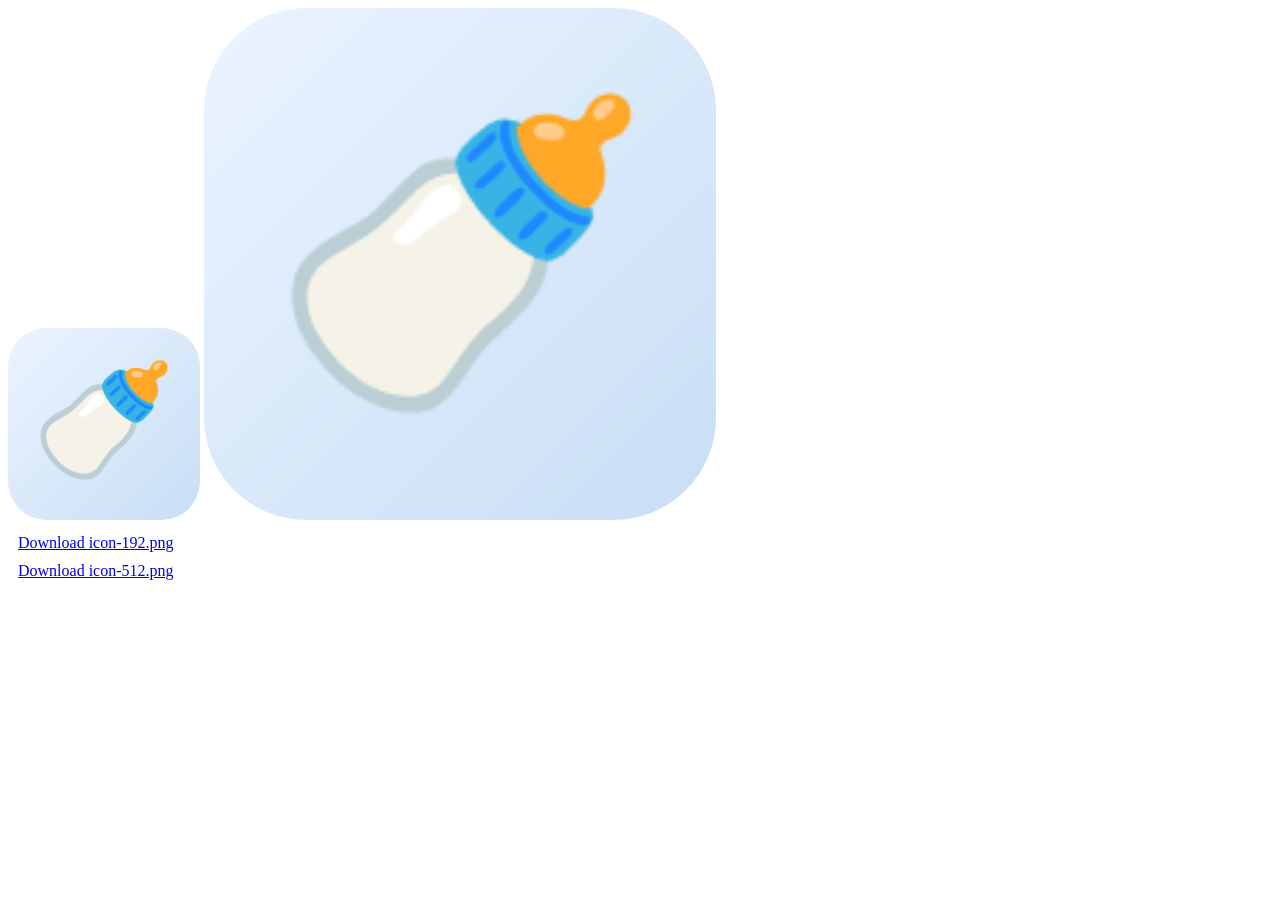
<file: icons/generate-icons.html>
<!DOCTYPE html>
<html>
<head><title>Generate Icons</title></head>
<body>
<canvas id="c192" width="192" height="192"></canvas>
<canvas id="c512" width="512" height="512"></canvas>
<script>
function drawIcon(canvas) {
  const ctx = canvas.getContext('2d');
  const s = canvas.width;
  const r = s * 0.2;
  // Background
  const grad = ctx.createLinearGradient(0, 0, s, s);
  grad.addColorStop(0, '#EBF4FF');
  grad.addColorStop(1, '#C8DEF5');
  ctx.fillStyle = grad;
  ctx.beginPath();
  ctx.roundRect(0, 0, s, s, r);
  ctx.fill();
  // Emoji
  ctx.font = `${s * 0.6}px serif`;
  ctx.textAlign = 'center';
  ctx.textBaseline = 'middle';
  ctx.fillText('🍼', s / 2, s / 2 + s * 0.03);
}

['c192','c512'].forEach(id => {
  const c = document.getElementById(id);
  drawIcon(c);
  const a = document.createElement('a');
  a.href = c.toDataURL('image/png');
  a.download = `icon-${c.width}.png`;
  a.textContent = `Download icon-${c.width}.png`;
  a.style.display = 'block';
  a.style.margin = '10px';
  document.body.appendChild(a);
});
</script>
</body>
</html>
</file>
